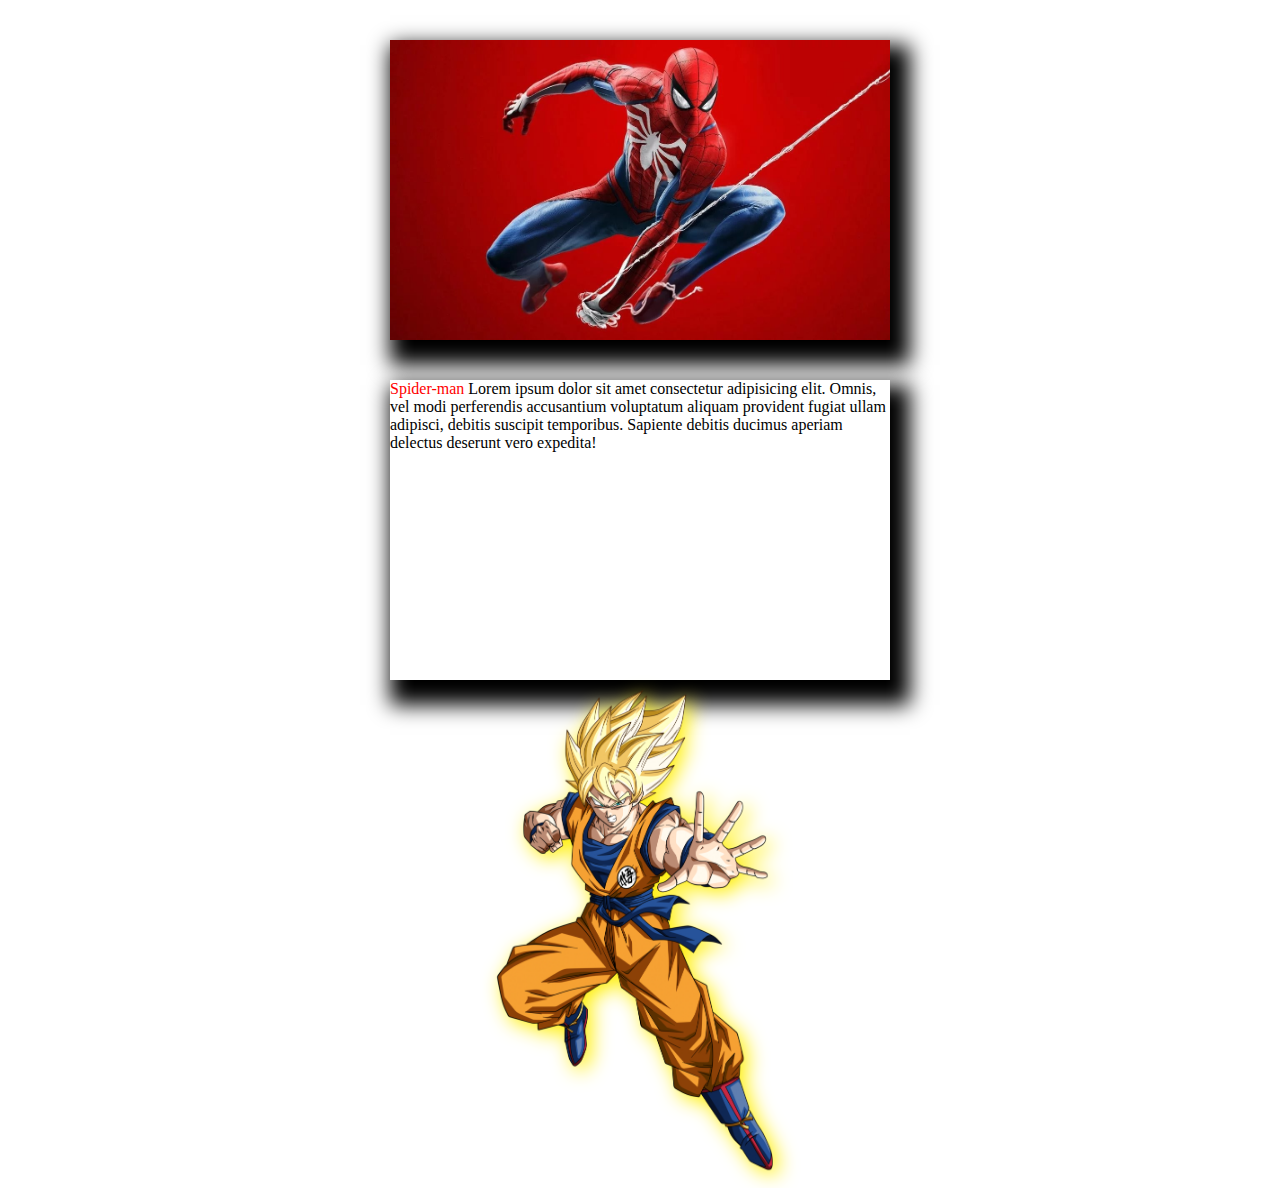
<file: index.html>
<!DOCTYPE html>
<html lang="en">
<head>
  <meta charset="UTF-8">
  <meta name="viewport" content="width=device-width, initial-scale=1.0">
  <title>Spider-man</title>
</head>
<link rel="stylesheet" href="Spider-man.css">
<body>
  <img src="spidy.jpg" alt="spider-man" class="spider-man">
  <div class="lorem">
    <p1 class="p1">Spider-man</p1>

    <p2 class="p2">Lorem ipsum dolor sit amet consectetur adipisicing elit. Omnis, vel modi perferendis accusantium voluptatum aliquam provident fugiat ullam adipisci, debitis suscipit temporibus. Sapiente debitis ducimus aperiam delectus deserunt vero expedita!</p2>
  </div>
  <img src="goku.png" alt="goku" class="Goku">
</body>
</html>
</file>
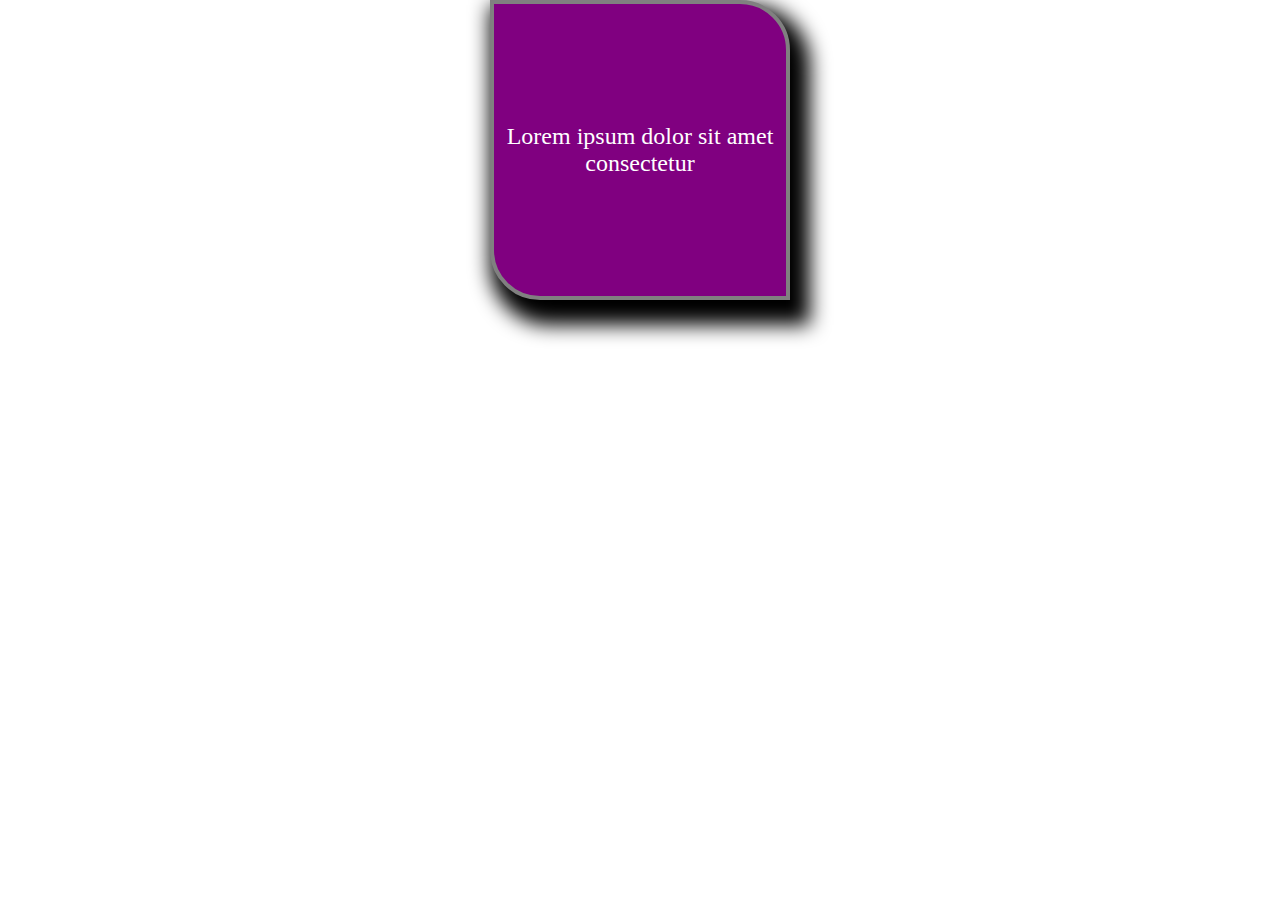
<file: bordes.html>
<!DOCTYPE html>
<html lang="en">
<head>
  <meta charset="UTF-8">
  <meta name="viewport" content="width=device-width, initial-scale=1.0">
  <title>Document</title>
</head>
<link rel="stylesheet" href="bordes.css">
<body>
  <div class="box">Lorem ipsum dolor sit amet consectetur</div>
</body>
</html>
</file>
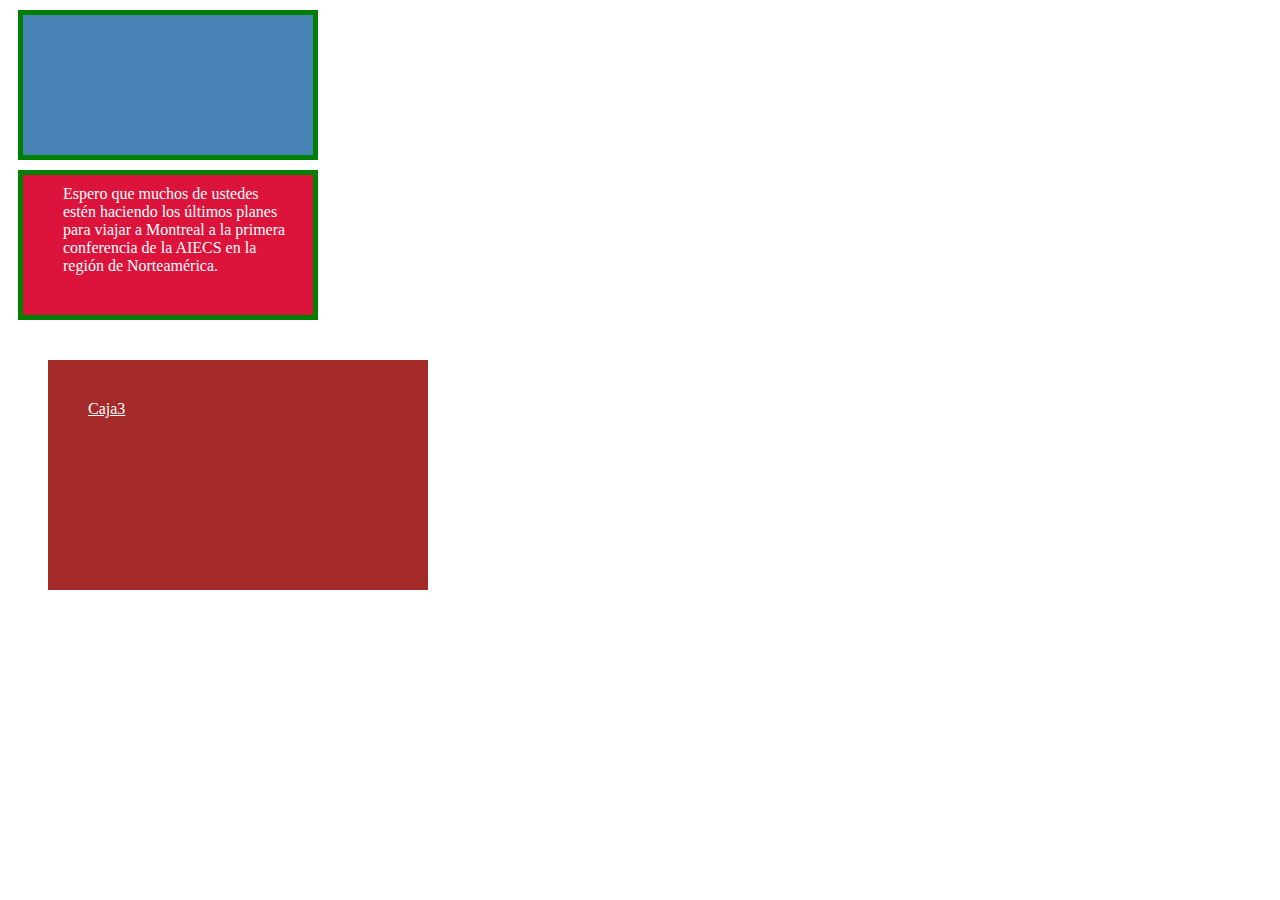
<file: caja.html>
<!DOCTYPE html>
<html lang="en">
<head>
  <meta charset="UTF-8">
  <meta name="viewport" content="width=device-width, initial-scale=1.0">
  <title>caja</title>
</head>
<link rel="stylesheet" href="caja.css">
<body>
  <div class="caja caja1"></div>
  <div class="caja caja2">Espero que muchos de ustedes estén haciendo los últimos planes para viajar a Montreal a la primera conferencia de la AIECS en la
    región de Norteamérica.</div>
    <a href=""class="caja caja3">Caja3</a>
</body>
</html>
</file>
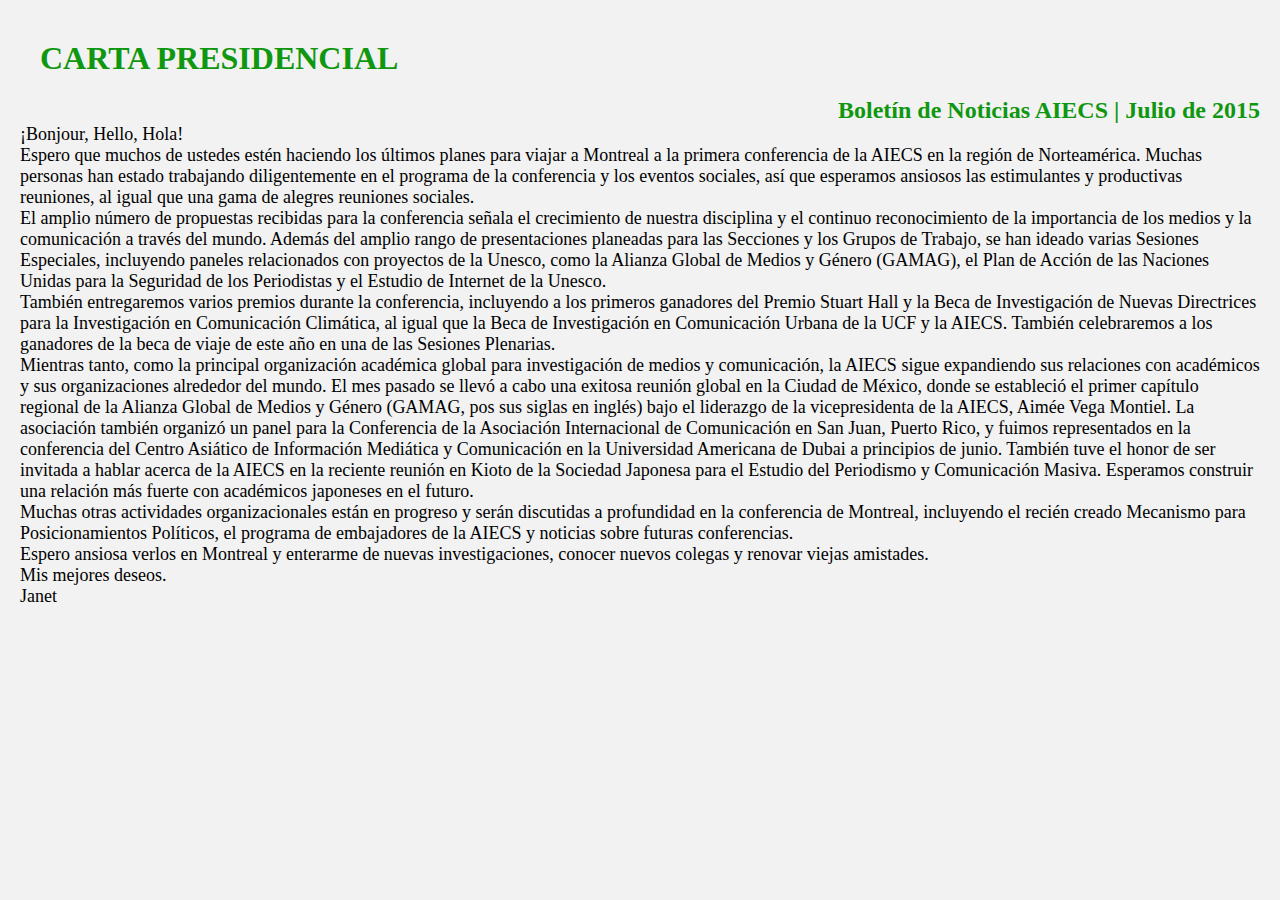
<file: carta.html>
<!DOCTYPE html>
<html lang="en">
  <head>
    <meta charset="UTF-8" />
    <meta name="viewport" content="width=device-width, initial-scale=1.0" />
    <title>Carta</title>
    <link rel="stylesheet" href="carta.css" />
  </head>
  <body>
    <h1>CARTA PRESIDENCIAL</h1>
    <h2>Boletín de Noticias AIECS | Julio de 2015</h2>
    <p>¡Bonjour, Hello, Hola!</p>
    <p>
      Espero que muchos de ustedes estén haciendo los últimos planes para viajar
      a Montreal a la primera conferencia de la AIECS en la región de
      Norteamérica. Muchas personas han estado trabajando diligentemente en el
      programa de la conferencia y los eventos sociales, así que esperamos
      ansiosos las estimulantes y productivas reuniones, al igual que una gama
      de alegres reuniones sociales.
    </p class="parrafo">
    <p>
      El amplio número de propuestas recibidas para la conferencia señala el
      crecimiento de nuestra disciplina y el continuo reconocimiento de la
      importancia de los medios y la comunicación a través del mundo. Además del
      amplio rango de presentaciones planeadas para las Secciones y los Grupos
      de Trabajo, se han ideado varias Sesiones Especiales, incluyendo paneles
      relacionados con proyectos de la Unesco, como la Alianza Global de Medios
      y Género (GAMAG), el Plan de Acción de las Naciones Unidas para la
      Seguridad de los Periodistas y el Estudio de Internet de la Unesco.
    </p  class="parrafo">
    <p>
      También entregaremos varios premios durante la conferencia, incluyendo a
      los primeros ganadores del Premio Stuart Hall y la Beca de Investigación
      de Nuevas Directrices para la Investigación en Comunicación Climática, al
      igual que la Beca de Investigación en Comunicación Urbana de la UCF y la
      AIECS. También celebraremos a los ganadores de la beca de viaje de este
      año en una de las Sesiones Plenarias.
    </p class="parrafo">
    <p>
      Mientras tanto, como la principal organización académica global para
      investigación de medios y comunicación, la AIECS sigue expandiendo sus
      relaciones con académicos y sus organizaciones alrededor del mundo. El mes
      pasado se llevó a cabo una exitosa reunión global en la Ciudad de México,
      donde se estableció el primer capítulo regional de la Alianza Global de
      Medios y Género (GAMAG, pos sus siglas en inglés) bajo el liderazgo de la
      vicepresidenta de la AIECS, Aimée Vega Montiel. La asociación también
      organizó un panel para la Conferencia de la Asociación Internacional de
      Comunicación en San Juan, Puerto Rico, y fuimos representados en la
      conferencia del Centro Asiático de Información Mediática y Comunicación en
      la Universidad Americana de Dubai a principios de junio. También tuve el
      honor de ser invitada a hablar acerca de la AIECS en la reciente reunión
      en Kioto de la Sociedad Japonesa para el Estudio del Periodismo y
      Comunicación Masiva. Esperamos construir una relación más fuerte con
      académicos japoneses en el futuro.
    </p class="parrafo">
    <p>
      Muchas otras actividades organizacionales están en progreso y serán
      discutidas a profundidad en la conferencia de Montreal, incluyendo el
      recién creado Mecanismo para Posicionamientos Políticos, el programa de
      embajadores de la AIECS y noticias sobre futuras conferencias.
    </p class="parrafo">
    <p>
      Espero ansiosa verlos en Montreal y enterarme de nuevas investigaciones,
      conocer nuevos colegas y renovar viejas amistades.
    </p>
    <p>Mis mejores deseos.</p class="parrafo">
    <p>Janet</p class="parrafo">
  </body>
</html>
</file>
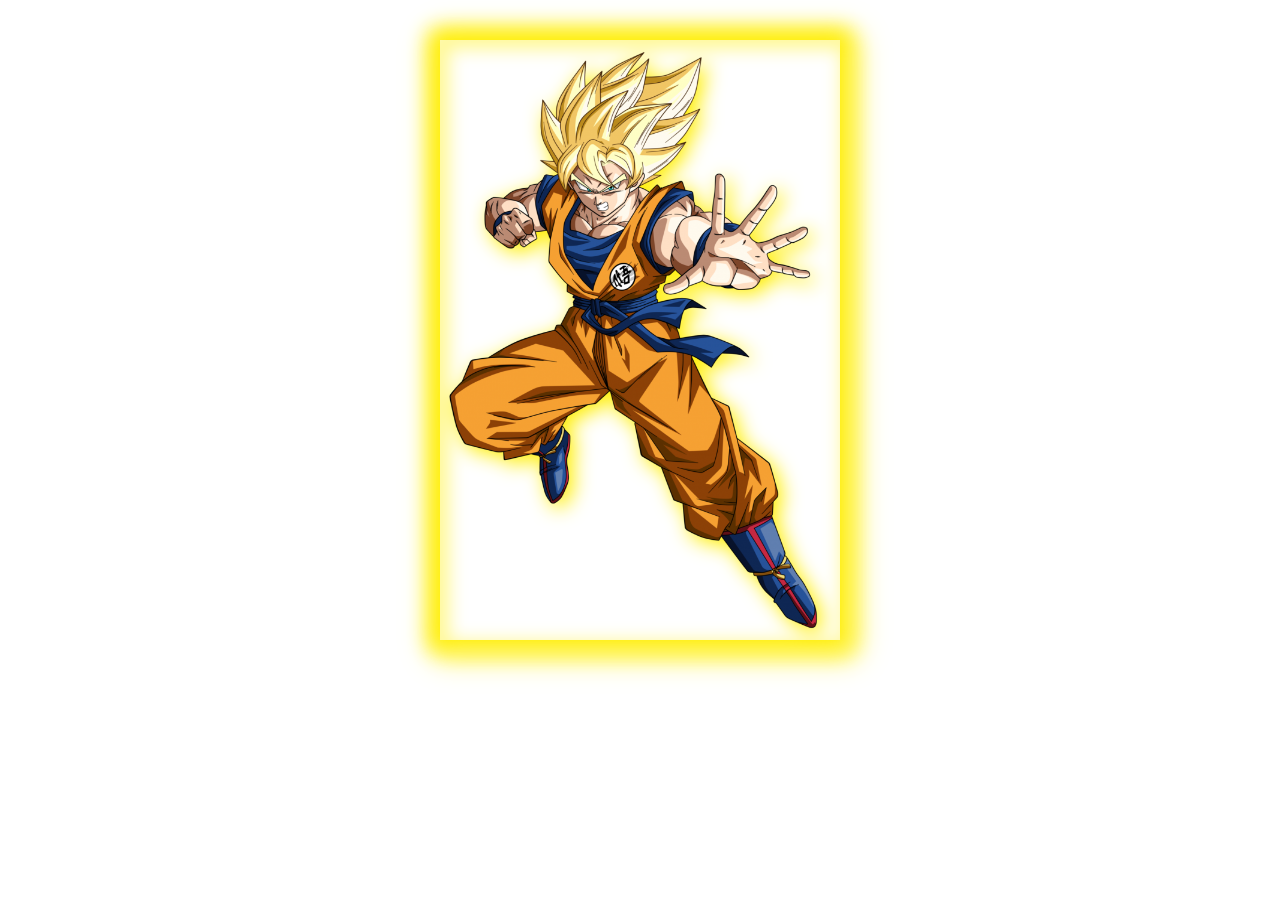
<file: Goku.html>
<!DOCTYPE html>
<html lang="en">
<head>
  <meta charset="UTF-8">
  <meta name="viewport" content="width=device-width, initial-scale=1.0">
  <title>Goku</title>
</head>
<link rel="stylesheet" href="Goku.css">
<body>
  <img src="goku.png" alt="Goku" class="goku">
</body>
</html>
</file>
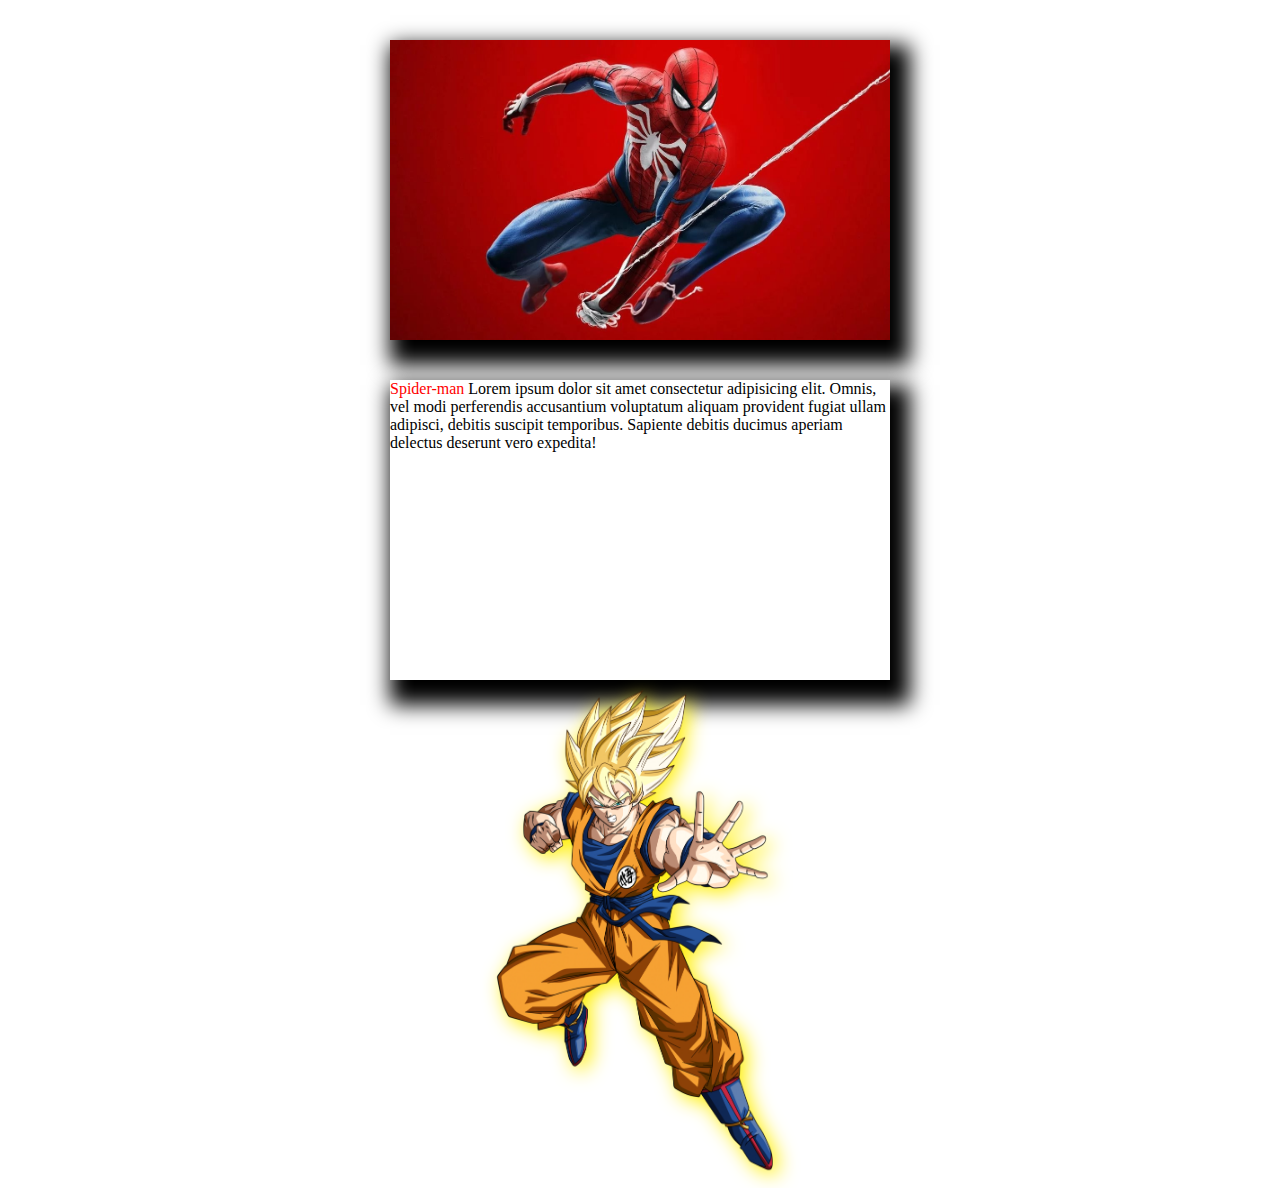
<file: Spider-man.html>
<!DOCTYPE html>
<html lang="en">
<head>
  <meta charset="UTF-8">
  <meta name="viewport" content="width=device-width, initial-scale=1.0">
  <title>Spider-man</title>
</head>
<link rel="stylesheet" href="Spider-man.css">
<body>
  <img src="spidy.jpg" alt="spider-man" class="spider-man">
  <div class="lorem">
    <p1 class="p1">Spider-man</p1>

    <p2 class="p2">Lorem ipsum dolor sit amet consectetur adipisicing elit. Omnis, vel modi perferendis accusantium voluptatum aliquam provident fugiat ullam adipisci, debitis suscipit temporibus. Sapiente debitis ducimus aperiam delectus deserunt vero expedita!</p2>
  </div>
  <img src="goku.png" alt="goku" class="Goku">
</body>
</html>
</file>
<file: Spider-man.css>
.spider-man{
  display: block;
  margin: 40px auto;
  width: 500px;
  height: 300px;
  box-shadow: 10px 15px 20px 10px #000000;
}

.lorem{
  margin: 0px auto;
  width: 500px;
  height: 300px;
  background: white;
  display: block;
  box-shadow: 10px 15px 20px 10px #000000;
}

.p1{
  text-align: center;
  color: red; 
  }

.p2{
  color: black;
}

.Goku{
  display: block;
  margin: 0px auto;
  width: 300px;
  height: 500px;
  filter: drop-shadow(5px 5px 10px #ffee00);
}
</file>
<file: bordes.css>
*{
  margin: 0;
  padding: 0;
  box-sizing: border-box;
}

.body{
  font-size: 12px ;
}

.box{
  width: 300px;
  height: 300px;
  background: purple;
  align-content: center;
  text-align: center;
  color: white;
  font-size: 1.5rem;
  margin: 0 auto;
  border: solid 4px gray;
  border-top-right-radius: 80px;
  border-bottom-left-radius: 80px;
  border-radius: 0px 50px;
  box-shadow: 10px 15px 20px 10px #000;
}
</file>
<file: caja.css>
.caja{
  width: 300px;
  height: 150px;
}

body{
  color: white;
}

.caja1{
  background:steelblue;
  padding: 10px 20px 30px 40px;
  border: solid 5px green;
  margin: 10px;
  box-sizing: border-box;
}

.caja2{
  background:crimson;
  padding: 10px 20px 30px 40px;
  border: solid 5px green;
  margin: 10px;
  box-sizing: border-box;
}

.caja3{
  padding: 40px;
  margin: 40px;
  background: brown;
  display: block;
  color: white;
}
</file>
<file: carta.css>
*{
  margin: 0;
  padding: 0;
  box-sizing: 0;
}
body{
  background: #f2f2f2;
  padding: 20px;
  border-right: 18px;
}
h1{
  margin: 20px 20px;
}
h2{
 text-align: right; 
}
h1,h2{
  color: rgb(16, 151, 16);
}
#parrafo{
  font-size: 18px;
  color: black;
}
p{
  font-size: 18px;
}
</file>
<file: Goku.css>
.goku{
  display: block;
  margin: 40px auto;
  width: 400px;
  height: 600px;
  box-shadow: 0px 0px 20px 10px #ffee00;
  filter: drop-shadow(5px 5px 10px #ffee00);
}
</file>
